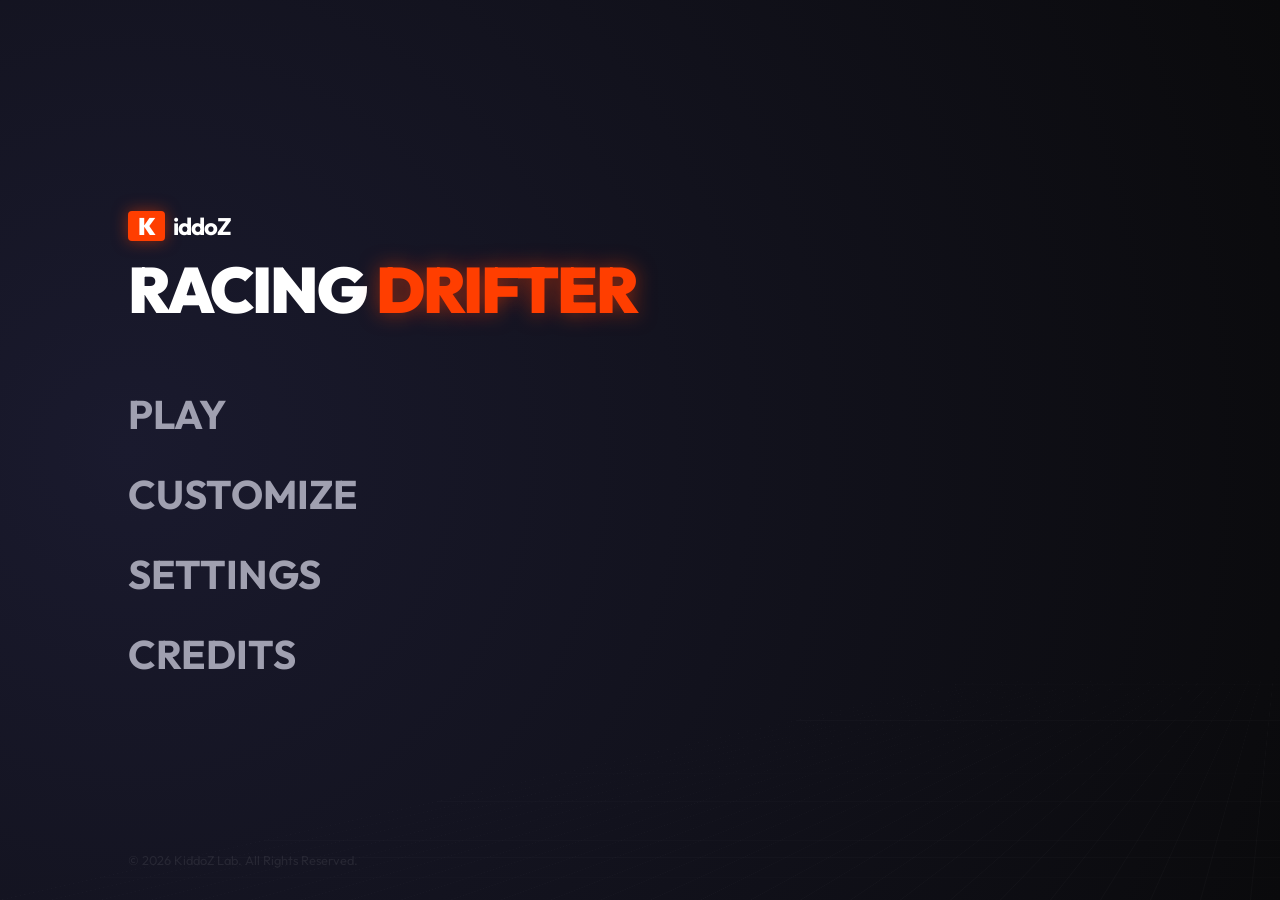
<file: index.html>
<!DOCTYPE html>
<html lang="en">
<head>
    <meta charset="UTF-8">
    <meta name="viewport" content="width=device-width, initial-scale=1.0">
    <title>KiddoZ Racing Drifter | Home</title>
    <link rel="stylesheet" href="src/style.css">
    <link rel="preconnect" href="https://fonts.googleapis.com">
    <link rel="preconnect" href="https://fonts.gstatic.com" crossorigin>
    <link href="https://fonts.googleapis.com/css2?family=Outfit:wght@300;400;700;900&display=swap" rel="stylesheet">
</head>
<body class="home-screen">
    <div id="transition-overlay"></div>
    <div class="background-animation"></div>
    
    <main class="menu-container">
        <header class="menu-header">
            <div class="logo-container">
                <span class="logo-k">K</span>
                <span class="logo-text">iddoZ</span>
            </div>
            <h1 class="menu-title">Racing <span class="highlight">Drifter</span></h1>
        </header>

        <nav class="main-menu">
            <a href="play/" class="menu-item" data-page="play">
                <span class="menu-label">Play</span>
                <span class="menu-hint">Enter the Lab</span>
            </a>
            <a href="customize/" class="menu-item" data-page="customize">
                <span class="menu-label">Customize</span>
                <span class="menu-hint">Tune your ride</span>
            </a>
            <a href="settings/" class="menu-item" data-page="settings">
                <span class="menu-label">Settings</span>
                <span class="menu-hint">Preferences</span>
            </a>
            <a href="credits/" class="menu-item" data-page="credits">
                <span class="menu-label">Credits</span>
                <span class="menu-hint">The Team</span>
            </a>
        </nav>

        <footer class="footer home-footer">
            <p>&copy; 2026 KiddoZ Lab. All Rights Reserved.</p>
        </footer>
    </main>

    <script src="src/transitions.js"></script>
</body>
</html>
</file>
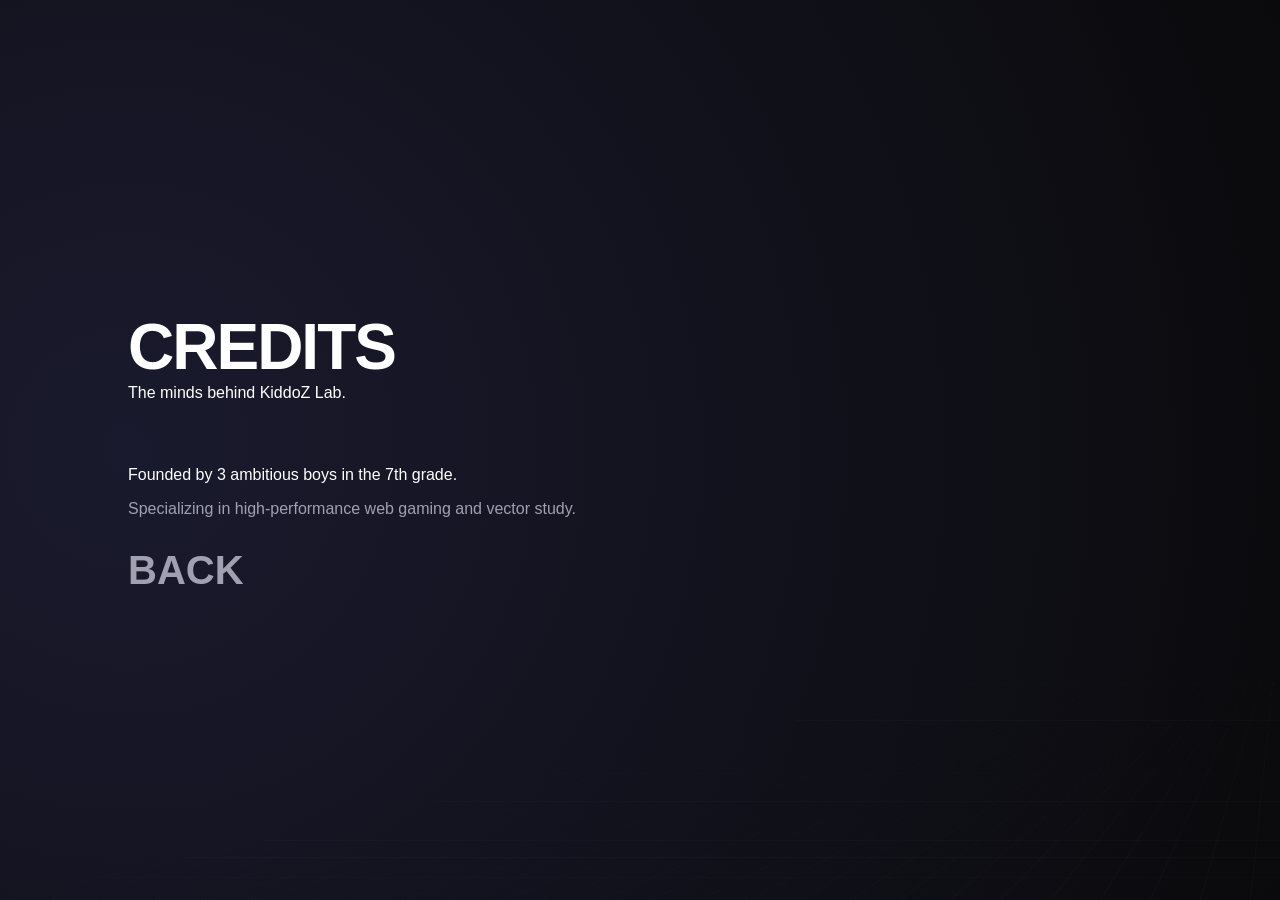
<file: credits/index.html>
<!DOCTYPE html>
<html lang="en">
<head>
    <meta charset="UTF-8">
    <meta name="viewport" content="width=device-width, initial-scale=1.0">
    <title>KRD | Credits</title>
    <link rel="stylesheet" href="../src/style.css">
</head>
<body class="subpage-screen">
    <div id="transition-overlay"></div>
    <div class="background-animation"></div>
    
    <main class="menu-container">
        <header class="menu-header">
            <h1 class="menu-title">Credits</h1>
            <p class="subtitle">The minds behind KiddoZ Lab.</p>
        </header>

        <section class="glass" style="max-width: 600px;">
            <p class="text-large">Founded by 3 ambitious boys in the 7th grade.</p>
            <p style="color: var(--text-muted); margin-top: 1rem;">Specializing in high-performance web gaming and vector study.</p>
        </section>

        <a href="../" class="menu-item" style="margin-top: 2rem;">
            <span class="menu-label">Back</span>
        </a>
    </main>

    <script src="../src/transitions.js"></script>
</body>
</html>
</file>
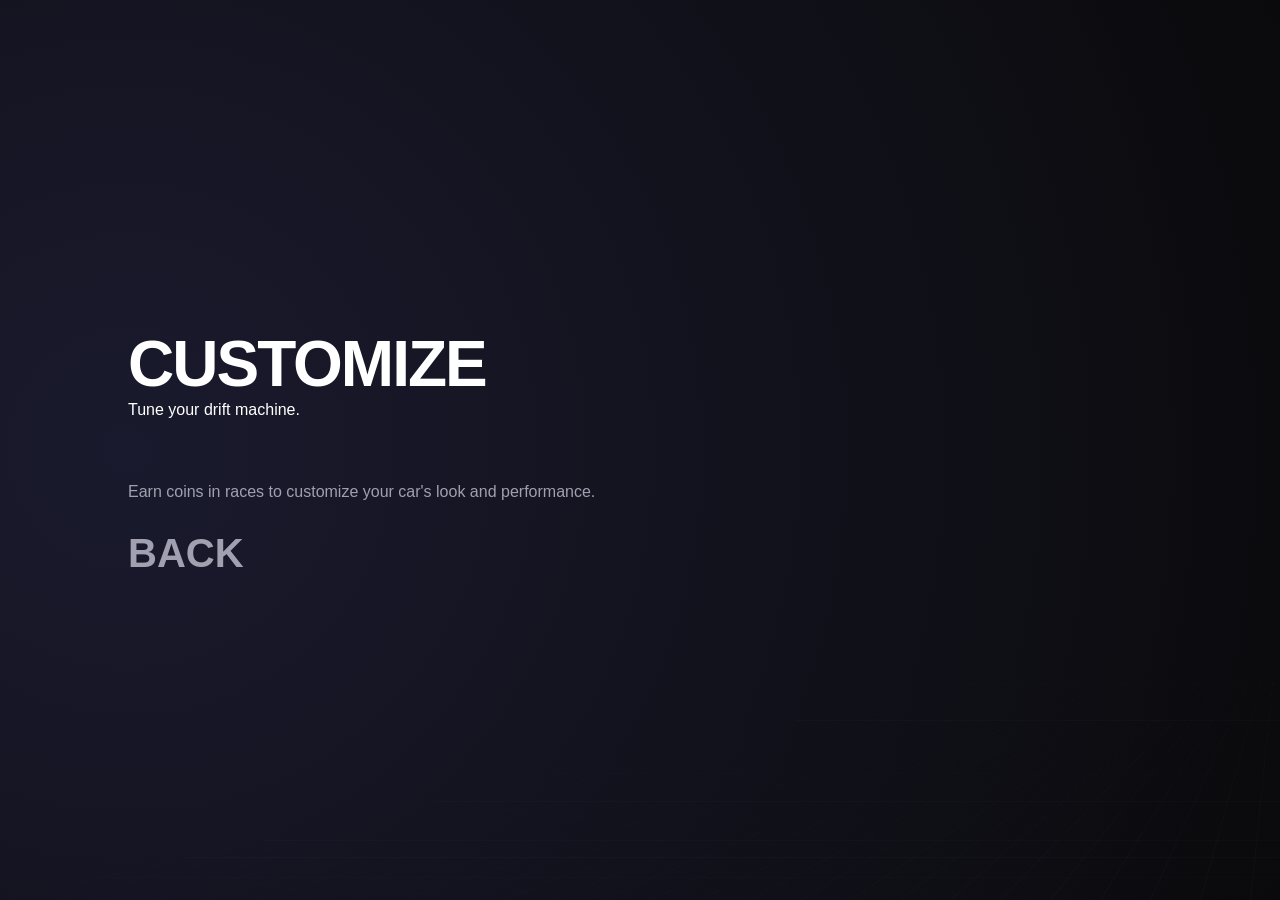
<file: customize/index.html>
<!DOCTYPE html>
<html lang="en">
<head>
    <meta charset="UTF-8">
    <meta name="viewport" content="width=device-width, initial-scale=1.0">
    <title>KRD | Customize</title>
    <link rel="stylesheet" href="../src/style.css">
</head>
<body class="subpage-screen">
    <div id="transition-overlay"></div>
    <div class="background-animation"></div>
    
    <main class="menu-container">
        <header class="menu-header">
            <h1 class="menu-title">Customize</h1>
            <p class="subtitle">Tune your drift machine.</p>
        </header>

        <section class="glass" style="max-width: 600px;">
            <p style="color: var(--text-muted);">Earn coins in races to customize your car's look and performance.</p>
        </section>

        <a href="../" class="menu-item" style="margin-top: 2rem;">
            <span class="menu-label">Back</span>
        </a>
    </main>

    <script src="../src/transitions.js"></script>
</body>
</html>
</file>
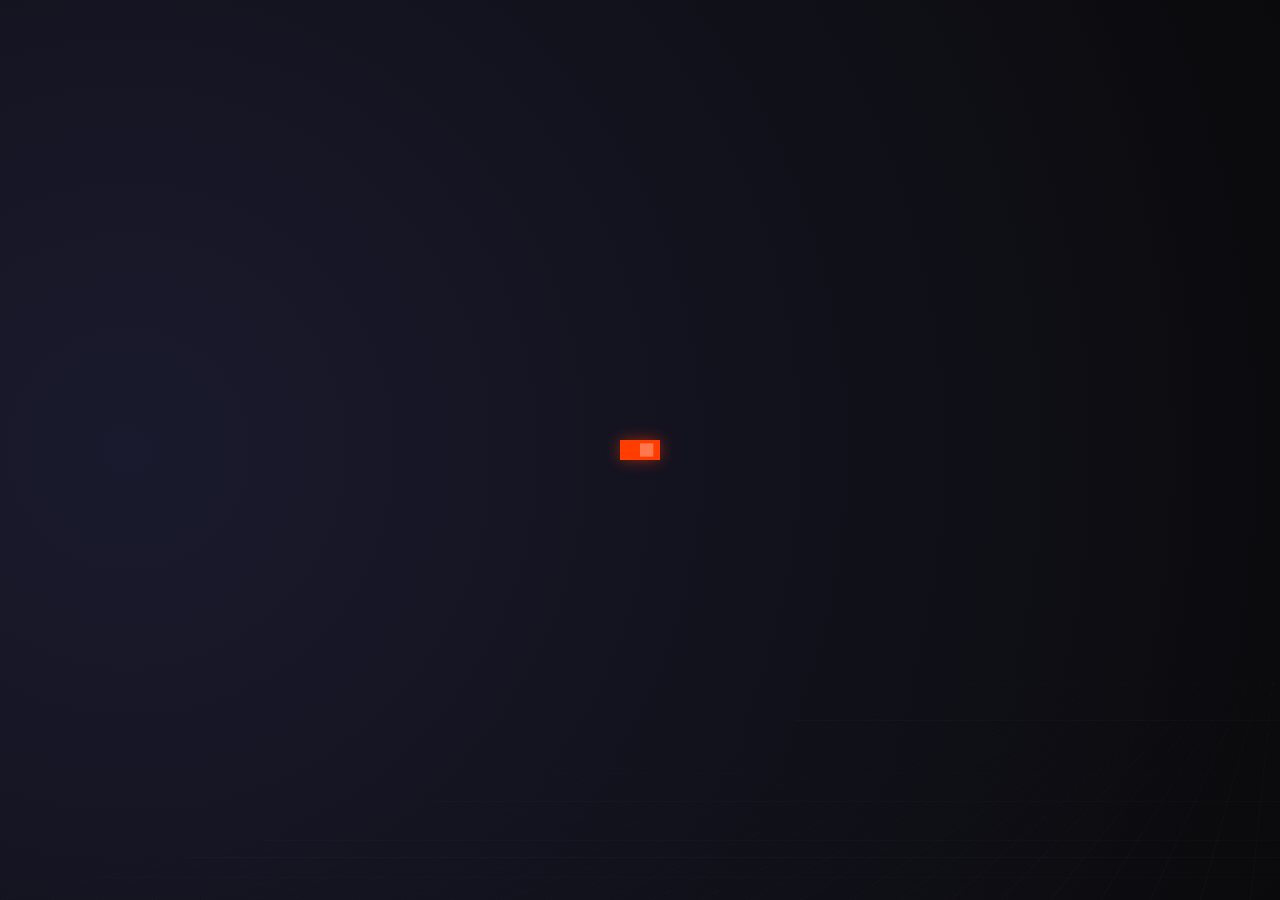
<file: play/index.html>
<!DOCTYPE html>
<html lang="en">
<head>
    <meta charset="UTF-8">
    <meta name="viewport" content="width=device-width, initial-scale=1.0">
    <title>KRD | Play</title>
    <link rel="stylesheet" href="../src/style.css">
</head>
<body class="game-page">
    <canvas id="gameCanvas" style="opacity: 1;"></canvas>
    <div class="background-animation"></div>
    
    <script src="../src/vector.js"></script>
    <script src="../src/car.js"></script>
    <script src="../src/script.js"></script>
</body>
</html>
</file>
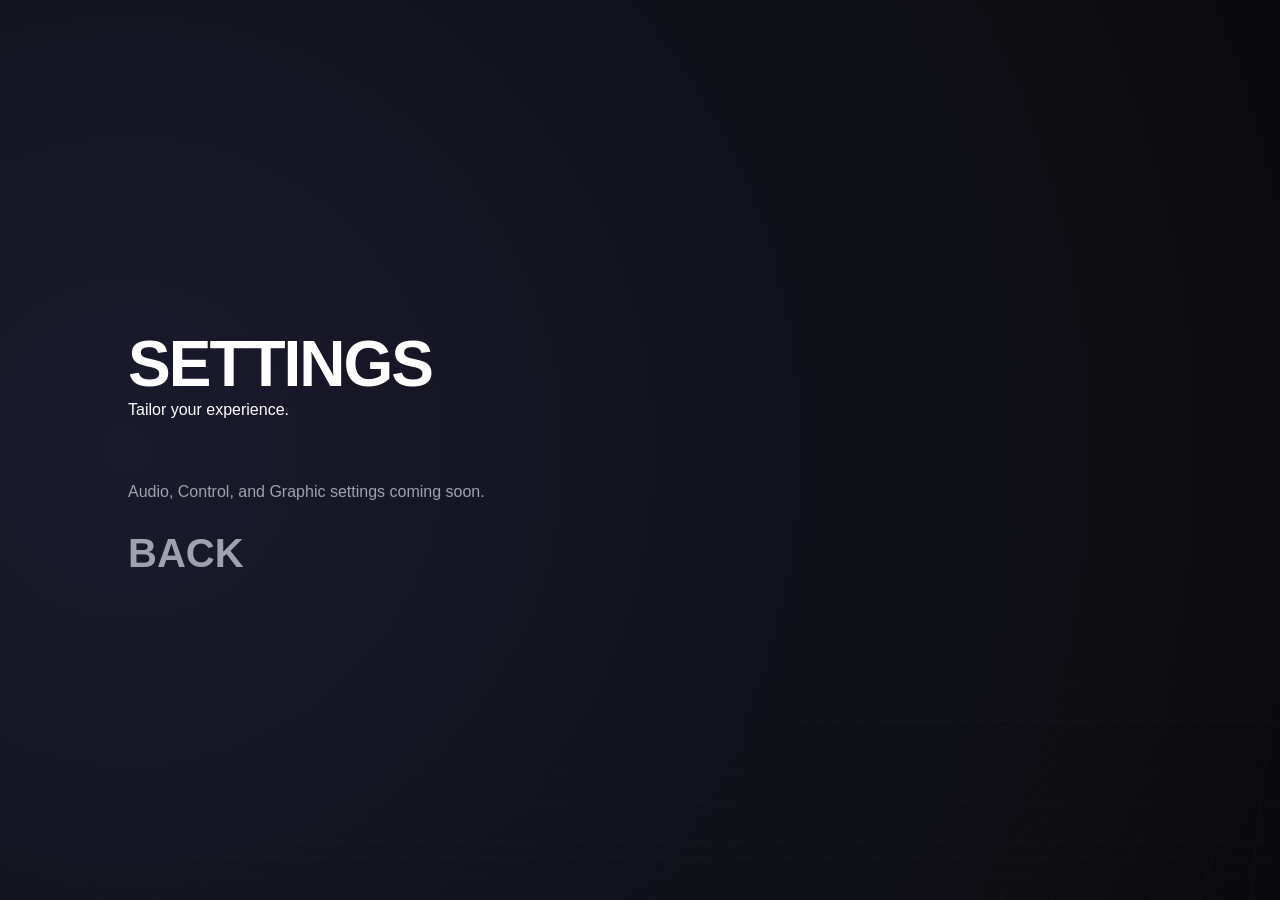
<file: settings/index.html>
<!DOCTYPE html>
<html lang="en">
<head>
    <meta charset="UTF-8">
    <meta name="viewport" content="width=device-width, initial-scale=1.0">
    <title>KRD | Settings</title>
    <link rel="stylesheet" href="../src/style.css">
</head>
<body class="subpage-screen">
    <div id="transition-overlay"></div>
    <div class="background-animation"></div>
    
    <main class="menu-container">
        <header class="menu-header">
            <h1 class="menu-title">Settings</h1>
            <p class="subtitle">Tailor your experience.</p>
        </header>

        <section class="glass" style="max-width: 600px;">
            <p style="color: var(--text-muted);">Audio, Control, and Graphic settings coming soon.</p>
        </section>

        <a href="../" class="menu-item" style="margin-top: 2rem;">
            <span class="menu-label">Back</span>
        </a>
    </main>

    <script src="../src/transitions.js"></script>
</body>
</html>
</file>
<file: src/style.css>
:root {
    --primary: #ff3e00;
    --primary-glow: rgba(255, 62, 0, 0.5);
    --bg: #0a0a0c;
    --text: #ffffff;
    --text-muted: #a0a0b0;
    --glass: rgba(255, 255, 255, 0.03);
    --glass-border: rgba(255, 255, 255, 0.08);
    --font: 'Outfit', sans-serif;
}

#gameCanvas {
    position: fixed;
    top: 0;
    left: 0;
    width: 100%;
    height: 100%;
    z-index: 0;
    pointer-events: none;
    opacity: 0;
    transition: opacity 1s ease;
}

* {
    margin: 0;
    padding: 0;
    box-sizing: border-box;
}

body {
    background-color: var(--bg);
    color: var(--text);
    font-family: var(--font);
    overflow: hidden;
    height: 100vh;
}

/* Transition Overlay */
#transition-overlay {
    position: fixed;
    top: 0;
    left: 0;
    width: 100%;
    height: 100%;
    background: black;
    z-index: 1000;
    pointer-events: none;
    opacity: 0;
    transition: opacity 0.6s ease;
}

#transition-overlay.active {
    opacity: 1;
    pointer-events: all;
}

.background-animation {
    position: fixed;
    top: 0;
    left: 0;
    width: 100%;
    height: 100%;
    background: radial-gradient(circle at 10% 50%, #1a1a2e 0%, #0a0a0c 100%);
    z-index: -1;
}

.background-animation::before {
    content: '';
    position: absolute;
    top: 0;
    left: 0;
    width: 200%;
    height: 200%;
    background-image: 
        linear-gradient(rgba(255, 255, 255, 0.02) 1px, transparent 1px),
        linear-gradient(90deg, rgba(255, 255, 255, 0.02) 1px, transparent 1px);
    background-size: 50px 50px;
    transform: perspective(500px) rotateX(60deg) translateY(-50%);
    animation: grid-move 20s linear infinite;
}

@keyframes grid-move {
    0% { transform: perspective(500px) rotateX(60deg) translateY(-50%); }
    100% { transform: perspective(500px) rotateX(60deg) translateY(0%); }
}

/* Home Screen Layout */
.menu-container {
    height: 100vh;
    display: flex;
    flex-direction: column;
    justify-content: center;
    padding-left: 10%;
    z-index: 1;
}

.menu-header {
    margin-bottom: 4rem;
}

.logo-container {
    margin-bottom: 0.5rem;
    display: flex;
    align-items: center;
    gap: 0.5rem;
}

.logo-k {
    background: var(--primary);
    color: white;
    font-weight: 900;
    font-size: 1.5rem;
    padding: 0 0.6rem;
    border-radius: 4px;
    box-shadow: 0 0 15px var(--primary-glow);
}

.logo-text {
    font-size: 1.5rem;
    font-weight: 700;
    letter-spacing: -1px;
}

.menu-title {
    font-size: 4rem;
    font-weight: 900;
    text-transform: uppercase;
    letter-spacing: -2px;
}

.highlight {
    color: var(--primary);
    text-shadow: 0 0 20px var(--primary-glow);
}

.main-menu {
    display: flex;
    flex-direction: column;
    gap: 1.5rem;
}

.menu-item {
    text-decoration: none;
    color: var(--text-muted);
    display: flex;
    flex-direction: column;
    transition: all 0.3s cubic-bezier(0.4, 0, 0.2, 1);
    position: relative;
    padding-left: 0;
}

.menu-label {
    font-size: 2.5rem;
    font-weight: 700;
    text-transform: uppercase;
    line-height: 1;
}

.menu-hint {
    font-size: 0.8rem;
    font-weight: 400;
    letter-spacing: 2px;
    text-transform: uppercase;
    opacity: 0;
    transform: translateX(-10px);
    transition: all 0.3s ease;
    color: var(--primary);
}

.menu-item:hover {
    color: var(--text);
    padding-left: 20px;
}

.menu-item:hover .menu-label {
    text-shadow: 0 0 20px rgba(255, 255, 255, 0.3);
}

.menu-item:hover .menu-hint {
    opacity: 1;
    transform: translateX(0);
}

.menu-item::before {
    content: '';
    position: absolute;
    left: -20px;
    top: 50%;
    width: 0;
    height: 2px;
    background: var(--primary);
    transition: width 0.3s ease;
}

.menu-item:hover::before {
    width: 30px;
    box-shadow: 0 0 10px var(--primary-glow);
}

.home-footer {
    position: absolute;
    bottom: 2rem;
    left: 10%;
    font-size: 0.8rem;
    color: var(--glass-border);
}
</file>
